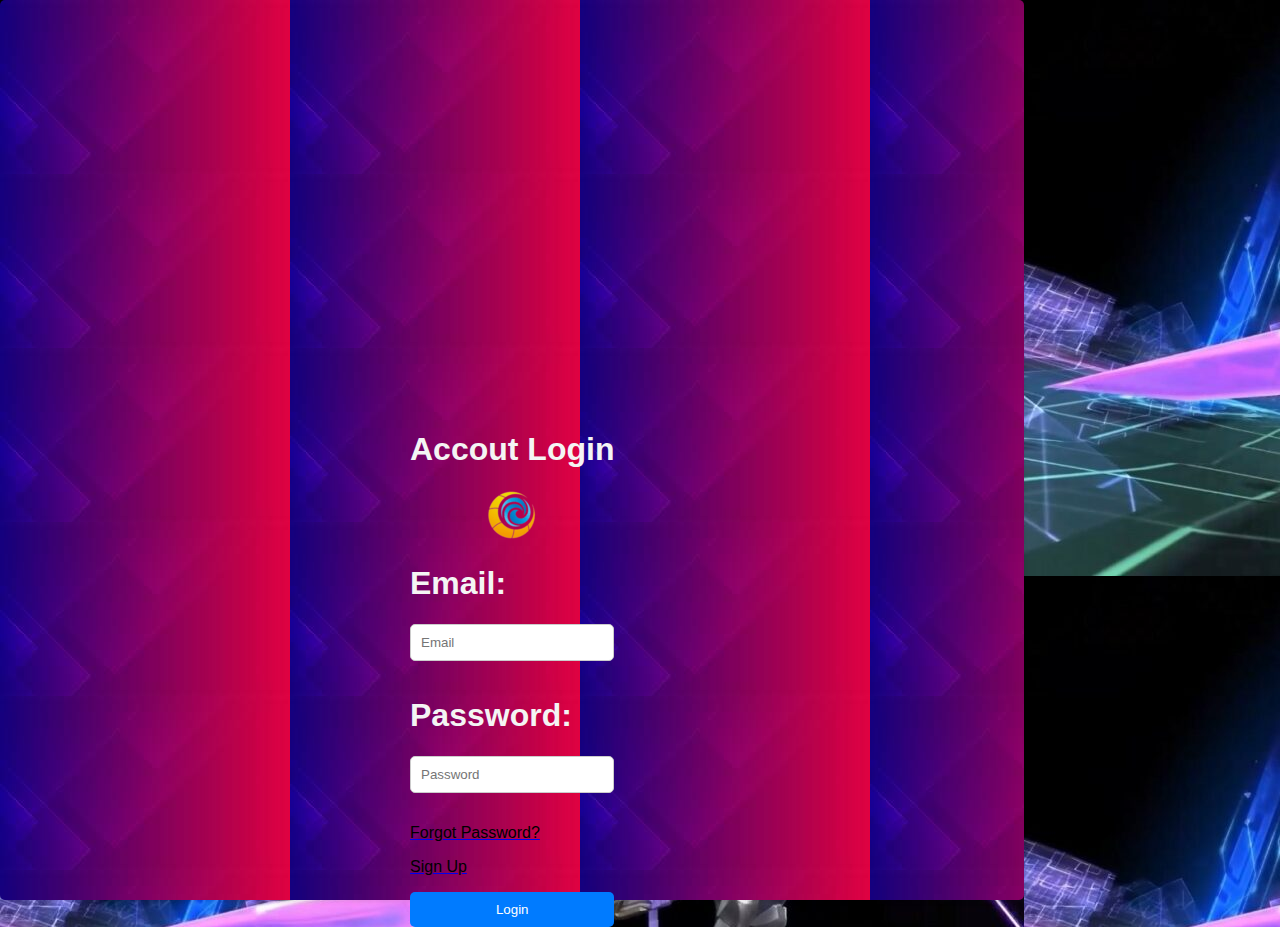
<file: index.html>
<!DOCTYPE html>
<html lang="en">
<head>
  <title>Login Form</title>  
</head>
 <link rel="icon" type="image/x-icon" href="ml.png">
 <link rel="stylesheet" href="style.css">
<body>
  

  <div class="login-container">
    <h1>Accout Login</h1>
    <form>
        <style></style>
        <center>
        <img src="ml.png">
    </center>
      <h1>Email:</h1>
      <input type="text" name="Email" placeholder="Email" required>
      <h1>Password:</h1>
      <input type="password" name="password" placeholder="Password" required>
      <a href="Forgot.html" class="forgot">
            <p style="color: black;">Forgot Password?</p>
      <a href="SignUp.html" class="signup">
        <p style="color: black;">Sign Up</p>
      </a>
      <input type="submit" value="Login">
      
  
      
    </form>
  </div>
</body>
</html>
</file>
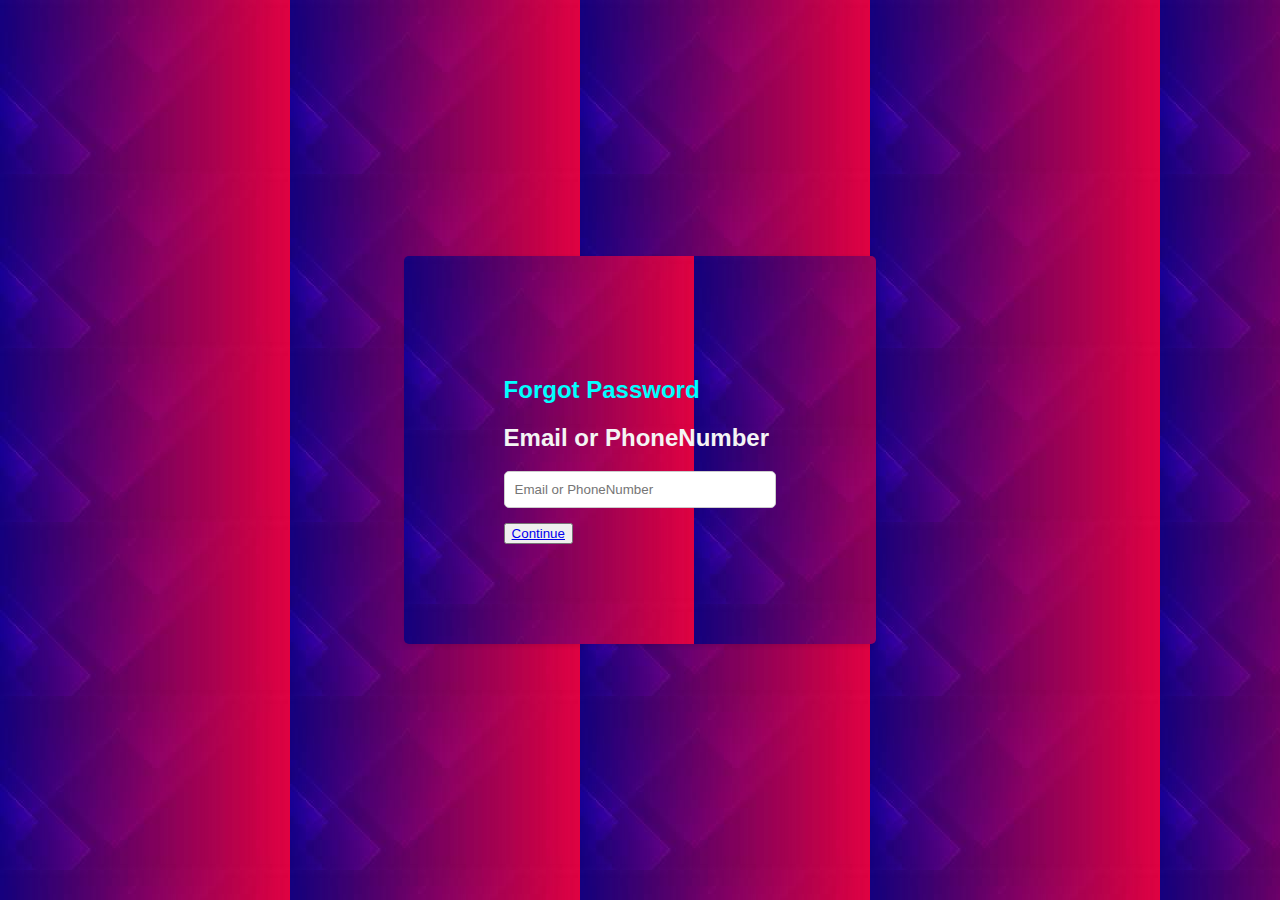
<file: Forgot.html>
<!DOCTYPE html>
<html lang="en">
<head>
    <title>Forgot Password</title>
</head>
<link rel="icon" type="image/x-icon" href="ml.png">

<link rel="stylesheet" href="Forgot.css">
<body>
 
  <div class="forgot-container">
    <h2 style="color: aqua;">Forgot Password</h2>

    <form>
      <h2>Email or PhoneNumber</h2>
      <input type="text" name="Email or PhoneNumber" placeholder="Email or PhoneNumber" required>
      <button>
      <a href="index.html">Continue</a>
    </button>
    </form>
  </div>
</body>
</html>
</file>
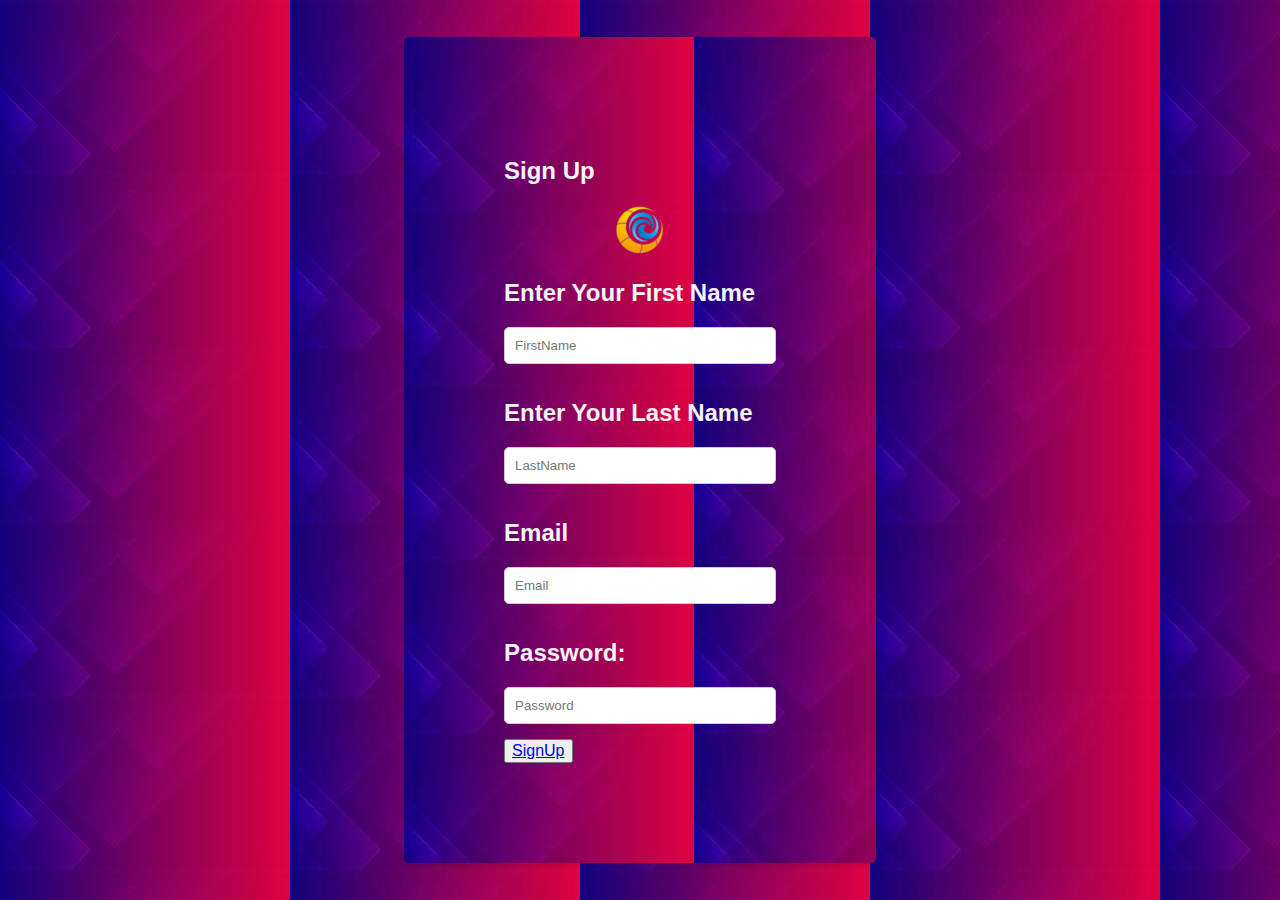
<file: SignUp.html>
<!DOCTYPE html>
<html lang="en">
<head>
    <title>SignUp</title>
</head>
<link rel="icon" type="image/x-icon" href="ml.png">
<link rel="stylesheet" href="SignUp.css">
<body>
 
  <div class="signup-container">
    <h2>Sign Up</h2>
    <center>
    <img src="ml.png">
  </center>
    <form>
      <h2>Enter Your First Name</h2>
      <input type="text" name="FirstName" placeholder="FirstName" required>
      <h2>Enter Your Last Name</h2>
      <input type="text" name="LastName" placeholder="LastName" required>
      <h2>Email</h2>
      <input type="text" name="Email" placeholder="Email" required>
      <h2>Password:</h2>
      <input type="password" name="password" placeholder="Password" required>
     <button>
      <a href="index.html" style="font-size: medium;">SignUp</a>
     </button>
    </form>
  </div>
</body>
</html>
</file>
<file: style.css>
body {
  background-image: url(bene.jpg);
    font-family: Arial, sans-serif;
    background-color: #f4f4f4;
    margin: 0;
    padding: 0;
    display: flex;
    justify-content: left;
    align-items: left;
    height: 100vh;
  }
  .login-container {
    background-image: url(images.jpg);
    background-color: #fff;
    padding: 410px;
    border-radius: 5px;
    box-shadow: 0 2px 5px rgba(0, 0, 0, 0.1);
    top: 20px;
  }
 
  .login-container input[type="text"],
  .login-container input[type="password"] {
    width: 100%;
    padding: 10px;
    margin-bottom: 15px;
    border: 1px solid #ccc;
    border-radius: 5px;
    box-sizing: border-box;
  }
  .login-container input[type="submit"] {
    width: 100%;
    padding: 10px;
    background-color: #007bff;
    color: #fff;
    border: none;
    border-radius: 5px;
    cursor: pointer;
  }
  .login-container input[type="submit"]:hover {
    background-color: #0056b3;
  }
 h1{
    color: #f4f4f4;
 }
</file>
<file: Forgot.css>
body {
    background-image: url(images.jpg);
    font-family: Arial, sans-serif;
    background-color: #f4f4f4;
    margin: 0;
    padding: 0;
    display: flex;
    justify-content: center;
    align-items: center;
    height: 100vh;
  }
  .forgot-container {
    background-image: url(images.jpg);
    background-color: #fff;
    padding: 100px;
    border-radius: 5px;
    box-shadow: 0 2px 5px rgba(0, 0, 0, 0.1);
  }
  .forgot-container form {
    margin-top: 20px;
  }
  .forgot-container input[type="text"],
  .forgot-container input[type="password"] {
    width: 100%;
    padding: 10px;
    margin-bottom: 15px;
    border: 1px solid #ccc;
    border-radius: 5px;
    box-sizing: border-box;
  }
 h2{
    color: #f4f4f4;
 }
</file>
<file: SignUp.css>
body {
    background-image: url(images.jpg);
    font-family: Arial, sans-serif;
    background-color: #f4f4f4;
    margin: 0;
    padding: 0;
    display: flex;
    justify-content: center;
    align-items: center;
    height: 100vh;
  }
  .signup-container {
    background-image: url(images.jpg);
    background-color: #fff;
    padding: 100px;
    border-radius: 5px;
    box-shadow: 0 2px 5px rgba(0, 0, 0, 0.1);
  }
  .signup-container form {
    margin-top: 20px;
  }
  .signup-container input[type="text"],
  .signup-container input[type="password"] {
    width: 100%;
    padding: 10px;
    margin-bottom: 15px;
    border: 1px solid #ccc;
    border-radius: 5px;
    box-sizing: border-box;
  }
 h2{
    color: #f4f4f4;
 }
</file>
